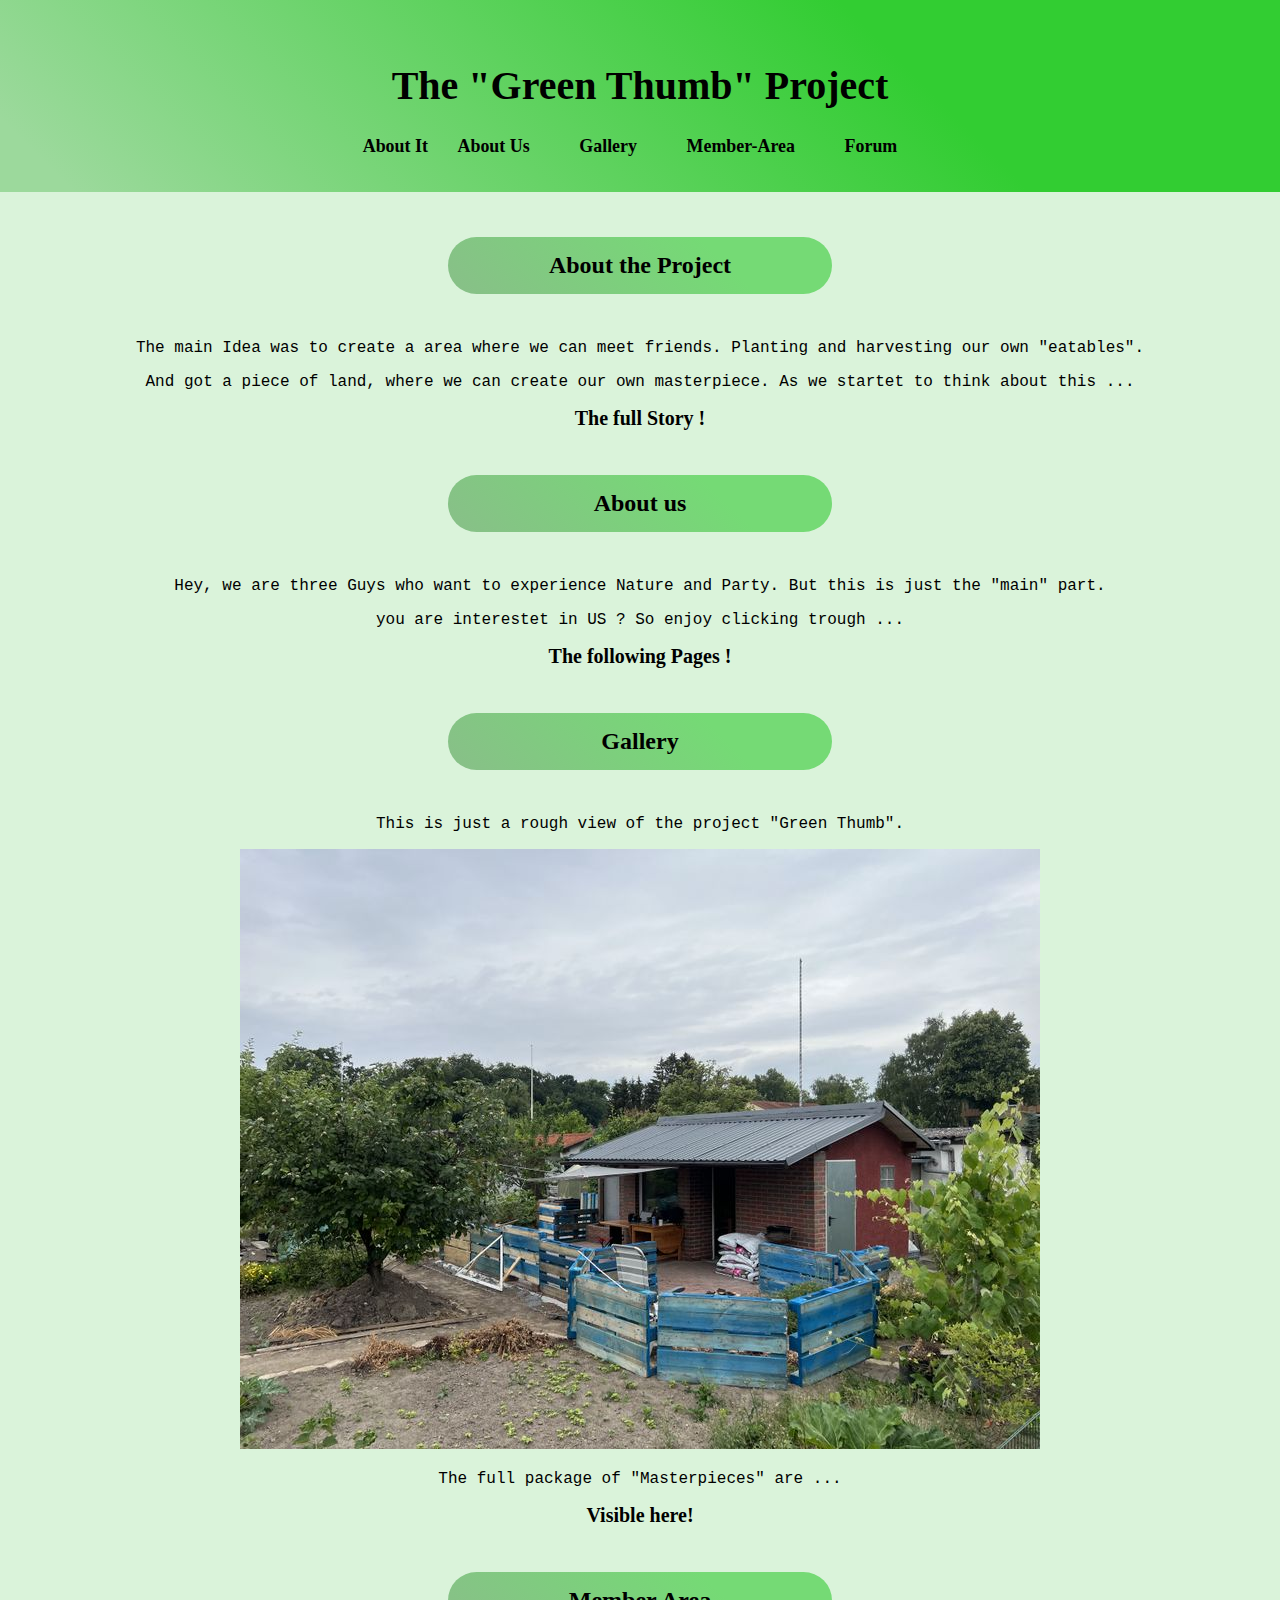
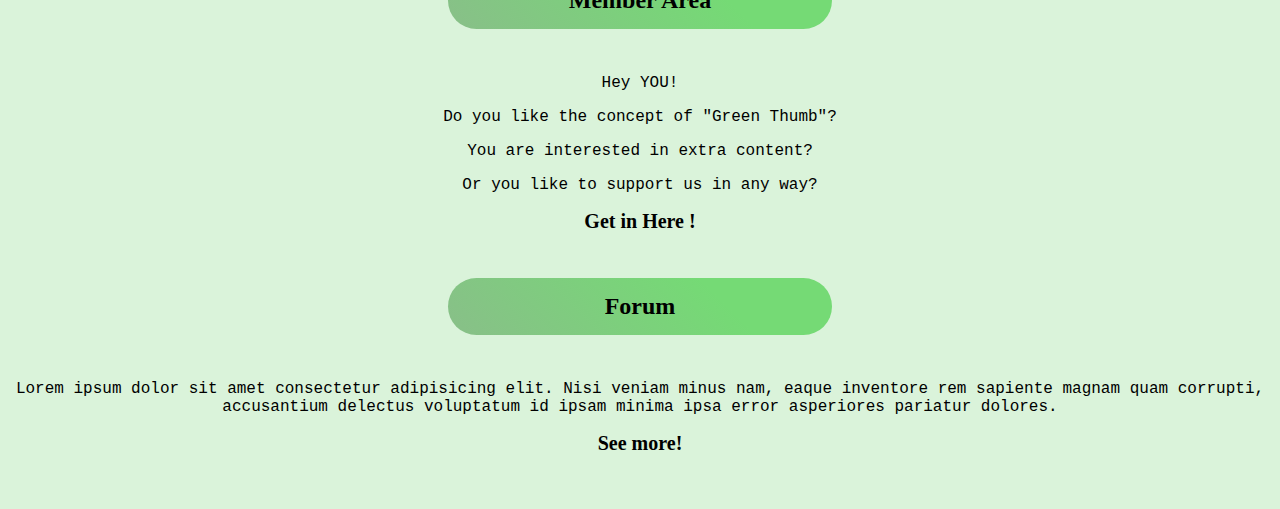
<file: index.html>
<!DOCTYPE html>
<html lang="en">

<head>
    <meta charset="UTF-8">
    <meta http-equiv="X-UA-Compatible" content="IE=edge">
    <meta name="viewport" content="width=device-width, initial-scale=1.0">
    <meta name="description" content="Garden Project">
    <meta name="author" content="lars Schuermann">
    <link rel="stylesheet" href="style.css">
    <title>Garden Project</title>
</head>

<body>
    <header class="header-main">
        <h1>The "Green Thumb" Project</h1>
        <nav class="nav">
            <a href="#about-project">About It</a>
            <a href="#about-us">About Us</a>
            <a href="#gallery">Gallery</a>
            <a href="#member-area">Member-Area</a>
            <a href="#forum">Forum</a>
        </nav>
    </header>
    <main class="main-main">
        <article id="about-project">
            <h2>About the Project</h2>
            <p>The main Idea was to create a area where we can meet friends. Planting and harvesting our own "eatables".
            </p>
            <p>And got a piece of land, where we can create our own masterpiece. As we startet to think about this ...
            </p>
            <a class="nav-redirect" href="about-project.html">The full Story !</a>
        </article>
        <article id="about-us">
            <h2>About us</h2>
            <p>Hey, we are three Guys who want to experience Nature and Party. But this is just the "main" part.</p>
            <p>you are interestet in US ? So enjoy clicking trough ...</p>
            <a class="nav-redirect" href="about-us.html">The following Pages !</a>
        </article>
        <article id="gallery">
            <h2>Gallery</h2>
            <p>This is just a rough view of the project "Green Thumb".</p>
            <img src="landing-page-gallery.jpg" alt="rough Overview from our Garden">
            <p>The full package of "Masterpieces" are ...</p>
            <a class="nav-redirect" href="gallery.html">Visible here!</a>
        </article>
        <article id="member-area">
            <h2>Member Area</h2>
            <p>Hey YOU!</p>
            <p>Do you like the concept of "Green Thumb"?</p>
            <p>You are interested in extra content?</p>
            <p>Or you like to support us in any way?</p>
            <a class="nav-redirect" href="member-area.html">Get in Here !</a>
        </article>
        <article id="forum">
            <h2>Forum</h2>
            <p>Lorem ipsum dolor sit amet consectetur adipisicing elit. Nisi veniam minus nam, eaque inventore rem
                sapiente magnam quam corrupti, accusantium delectus voluptatum id ipsam minima ipsa error asperiores
                pariatur dolores.</p>
            <a class="nav-redirect" href="forum.html">See more!</a>
        </article>
        <br>
        <br>
        <br>








    </main>
</body>

</html>
</file>
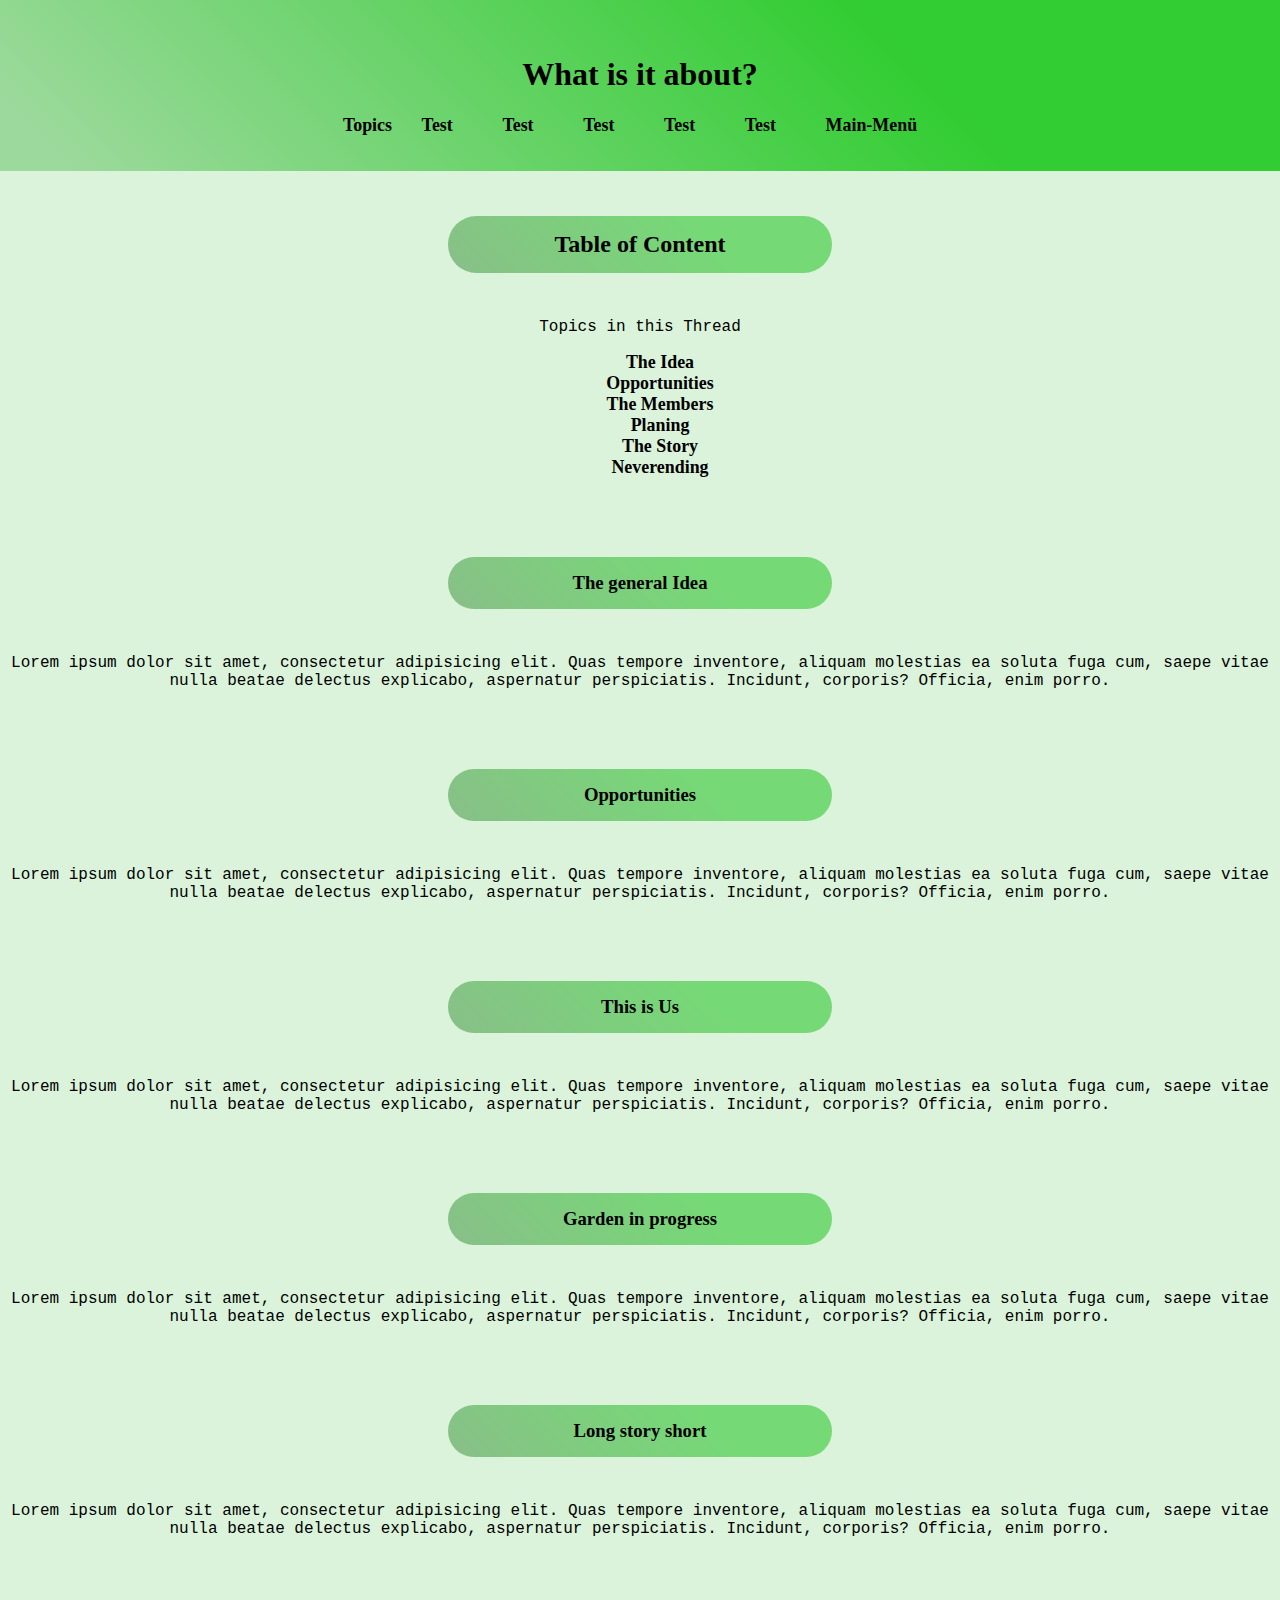
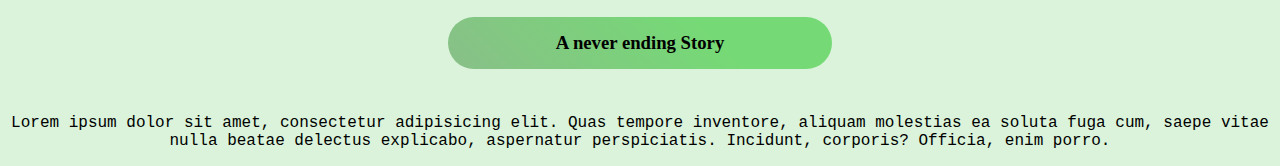
<file: about-project.html>
<!DOCTYPE html>
<html lang="en">

<head>
    <meta charset="UTF-8">
    <meta http-equiv="X-UA-Compatible" content="IE=edge">
    <meta name="viewport" content="width=device-width, initial-scale=1.0">
    <meta name="description" content="What is our Garden Project">
    <meta name="author" content="lars Schuermann">
    <link rel="stylesheet" href="style-about-project.css">
    <title>About the Project</title>
</head>

<body>
    <header class="header-main">
        <h1>What is it about?</h1>
        <nav class="nav">
            <a href="#content-info">Topics</a>
            <a href="">Test</a>
            <a href="">Test</a>
            <a href="">Test</a>
            <a href="">Test</a>
            <a href="">Test</a>
            <a href="index.html">Main-Menü</a>
        </nav>
    </header>
    <main class="main-main">
        <article id="content-info">
            <header>
                <h2>Table of Content</h2>
                <p>Topics in this Thread</p>
            </header>
            <section>
                <ol>
                    <li class="cInfo-list"><a href="#theIdea">The Idea</a></li>
                    <li class="cInfo-list"><a href="#opportunities">Opportunities</a></li>
                    <li class="cInfo-list"><a href="#theMembers">The Members</a></li>
                    <li class="cInfo-list"><a href="#planing">Planing</a></li>
                    <li class="cInfo-list"><a href="#theStory">The Story</a></li>
                    <li class="cInfo-list"><a href="#neverending">Neverending</a></li>
                </ol>
            </section>
        </article>
        <br>
        <article class="theIdea">
            <header>
                <h3>The general Idea</h3>
            </header>
            <section>
                <p>Lorem ipsum dolor sit amet, consectetur adipisicing elit. Quas tempore inventore, aliquam molestias
                    ea soluta fuga cum, saepe vitae nulla beatae delectus explicabo, aspernatur perspiciatis. Incidunt,
                    corporis? Officia, enim porro.</p>
            </section>
        </article>
        <br>
        <article class="opportunities">
            <header>
                <h3>Opportunities</h3>
            </header>
            <section>
                <p>Lorem ipsum dolor sit amet, consectetur adipisicing elit. Quas tempore inventore, aliquam molestias
                    ea soluta fuga cum, saepe vitae nulla beatae delectus explicabo, aspernatur perspiciatis. Incidunt,
                    corporis? Officia, enim porro.</p>
            </section>
        </article>
        <br>
        <article class="theMembers">
            <header>
                <h3>This is Us</h3>
            </header>
            <section>
                <p>Lorem ipsum dolor sit amet, consectetur adipisicing elit. Quas tempore inventore, aliquam molestias
                    ea soluta fuga cum, saepe vitae nulla beatae delectus explicabo, aspernatur perspiciatis. Incidunt,
                    corporis? Officia, enim porro.</p>
            </section>
        </article>
        <br>
        <article class="planing">
            <header>
                <h3>Garden in progress</h3>
            </header>
            <section>
                <p>Lorem ipsum dolor sit amet, consectetur adipisicing elit. Quas tempore inventore, aliquam molestias
                    ea soluta fuga cum, saepe vitae nulla beatae delectus explicabo, aspernatur perspiciatis. Incidunt,
                    corporis? Officia, enim porro.</p>
            </section>
        </article>
        <br>
        <article class="theStory">
            <header>
                <h3>Long story short</h3>
            </header>
            <section>
                <p>Lorem ipsum dolor sit amet, consectetur adipisicing elit. Quas tempore inventore, aliquam molestias
                    ea soluta fuga cum, saepe vitae nulla beatae delectus explicabo, aspernatur perspiciatis. Incidunt,
                    corporis? Officia, enim porro.</p>
            </section>
        </article>
        <br>
        <article class="neverending">
            <header>
                <h3>A never ending Story</h3>
            </header>
            <section>
                <p>Lorem ipsum dolor sit amet, consectetur adipisicing elit. Quas tempore inventore, aliquam molestias
                    ea soluta fuga cum, saepe vitae nulla beatae delectus explicabo, aspernatur perspiciatis. Incidunt,
                    corporis? Officia, enim porro.</p>
            </section>
        </article>
    </main>
</body>

</html>
</file>
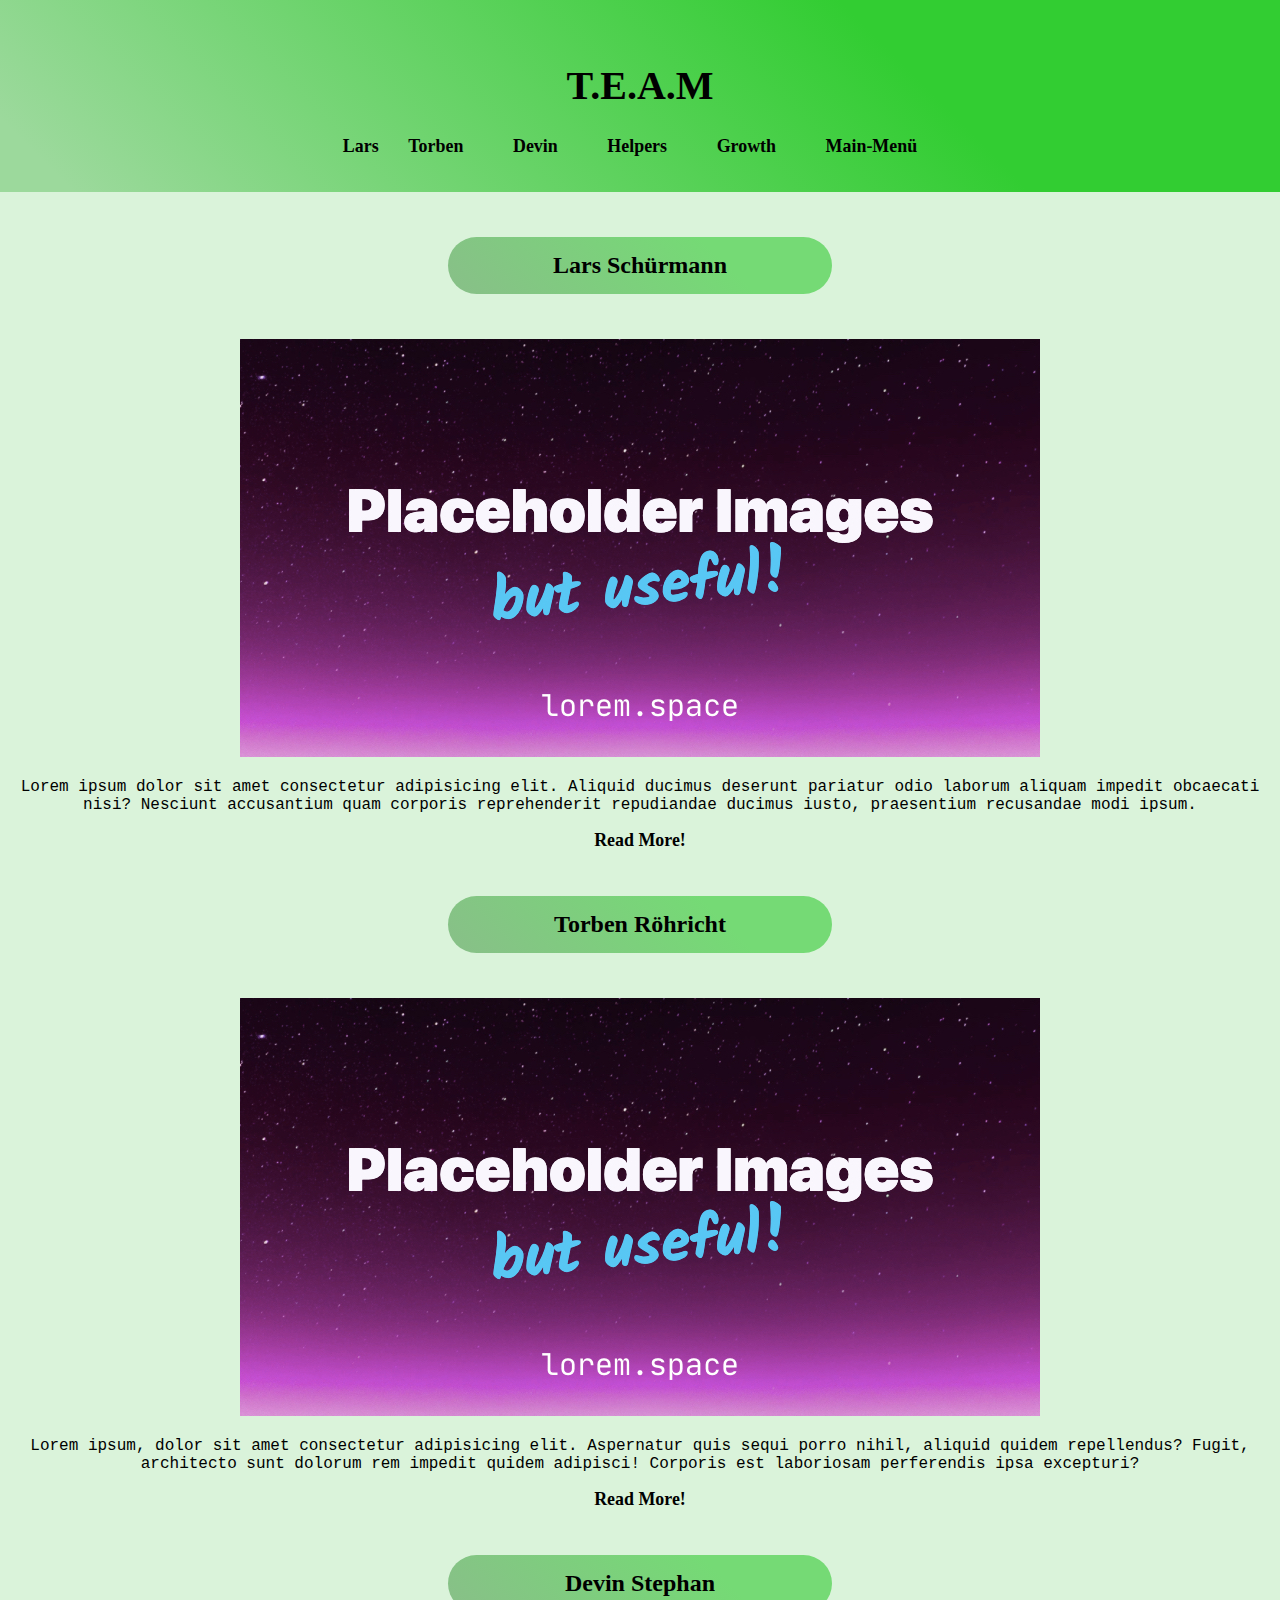
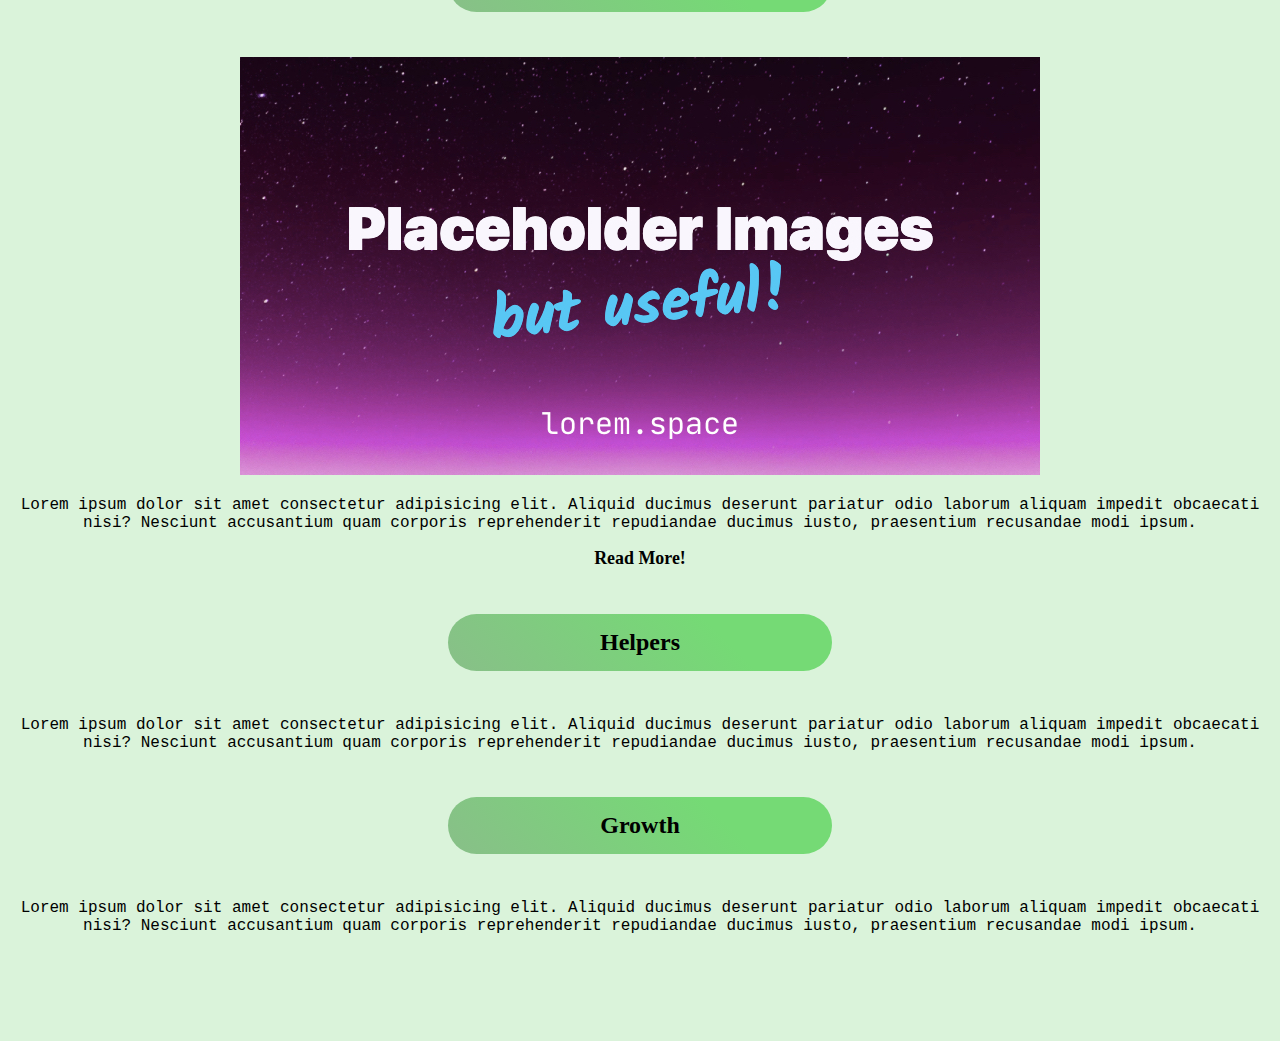
<file: about-us.html>
<!DOCTYPE html>
<html lang="en">

<head>
    <meta charset="UTF-8">
    <meta http-equiv="X-UA-Compatible" content="IE=edge">
    <meta name="viewport" content="width=device-width, initial-scale=1.0">
    <meta name="description" content="This is Us,the Team behind Green Thumb">
    <meta name="author" content="lars Schuermann">
    <link rel="stylesheet" href="style-about-us.css">
    <title>The Team</title>
</head>

<body>
    <header class="header-main">
        <h1>T.E.A.M</h1>
        <nav class="nav">
            <a href="#topic1">Lars</a>
            <a href="#topic2">Torben</a>
            <a href="#topic3">Devin</a>
            <a href="#topic4">Helpers</a>
            <a href="#topic5">Growth</a>
            <a href="index.html">Main-Menü</a>
        </nav>
    </header>
    <main class="main-main">
        <article id="topic1">
            <h2>Lars Schürmann</h2>
            <img src="placeholder.jpg" alt="just a placerholder">
            <p>Lorem ipsum dolor sit amet consectetur adipisicing elit. Aliquid ducimus deserunt pariatur odio laborum
                aliquam impedit obcaecati nisi? Nesciunt accusantium quam corporis reprehenderit repudiandae ducimus
                iusto, praesentium recusandae modi ipsum.</p>
            <a class="nav-redirect" href="larss.html">Read More!</a>
        </article>
        <article id="topic2">
            <h2>Torben Röhricht</h2>
            <img src="placeholder.jpg" alt="just a placerholder">
            <p>Lorem ipsum, dolor sit amet consectetur adipisicing elit. Aspernatur quis sequi porro nihil, aliquid
                quidem repellendus? Fugit, architecto sunt dolorum rem impedit quidem adipisci! Corporis est laboriosam
                perferendis ipsa excepturi?</p>
            <a class="nav-redirect" href="torbenr.html">Read More!</a>
        </article>
        <article id="topic3">
            <h2>Devin Stephan</h2>
            <img src="placeholder.jpg" alt="just a placerholder">
            <p>Lorem ipsum dolor sit amet consectetur adipisicing elit. Aliquid ducimus deserunt pariatur odio laborum
                aliquam impedit obcaecati nisi? Nesciunt accusantium quam corporis reprehenderit repudiandae ducimus
                iusto, praesentium recusandae modi ipsum.</p>
            <a class="nav-redirect" href="devins.html">Read More!</a>
        </article>
        <article id="topic4">
            <h2>Helpers</h2>
            <p>Lorem ipsum dolor sit amet consectetur adipisicing elit. Aliquid ducimus deserunt pariatur odio laborum
                aliquam impedit obcaecati nisi? Nesciunt accusantium quam corporis reprehenderit repudiandae ducimus
                iusto, praesentium recusandae modi ipsum.</p>
        </article>
        <article id="topic5">
            <h2>Growth</h2>
            <p>Lorem ipsum dolor sit amet consectetur adipisicing elit. Aliquid ducimus deserunt pariatur odio laborum
                aliquam impedit obcaecati nisi? Nesciunt accusantium quam corporis reprehenderit repudiandae ducimus
                iusto, praesentium recusandae modi ipsum.</p>
        </article>
        <br>
        <br>
        <br>
        <br>
        <br>

    </main>

</body>

</html>
</file>
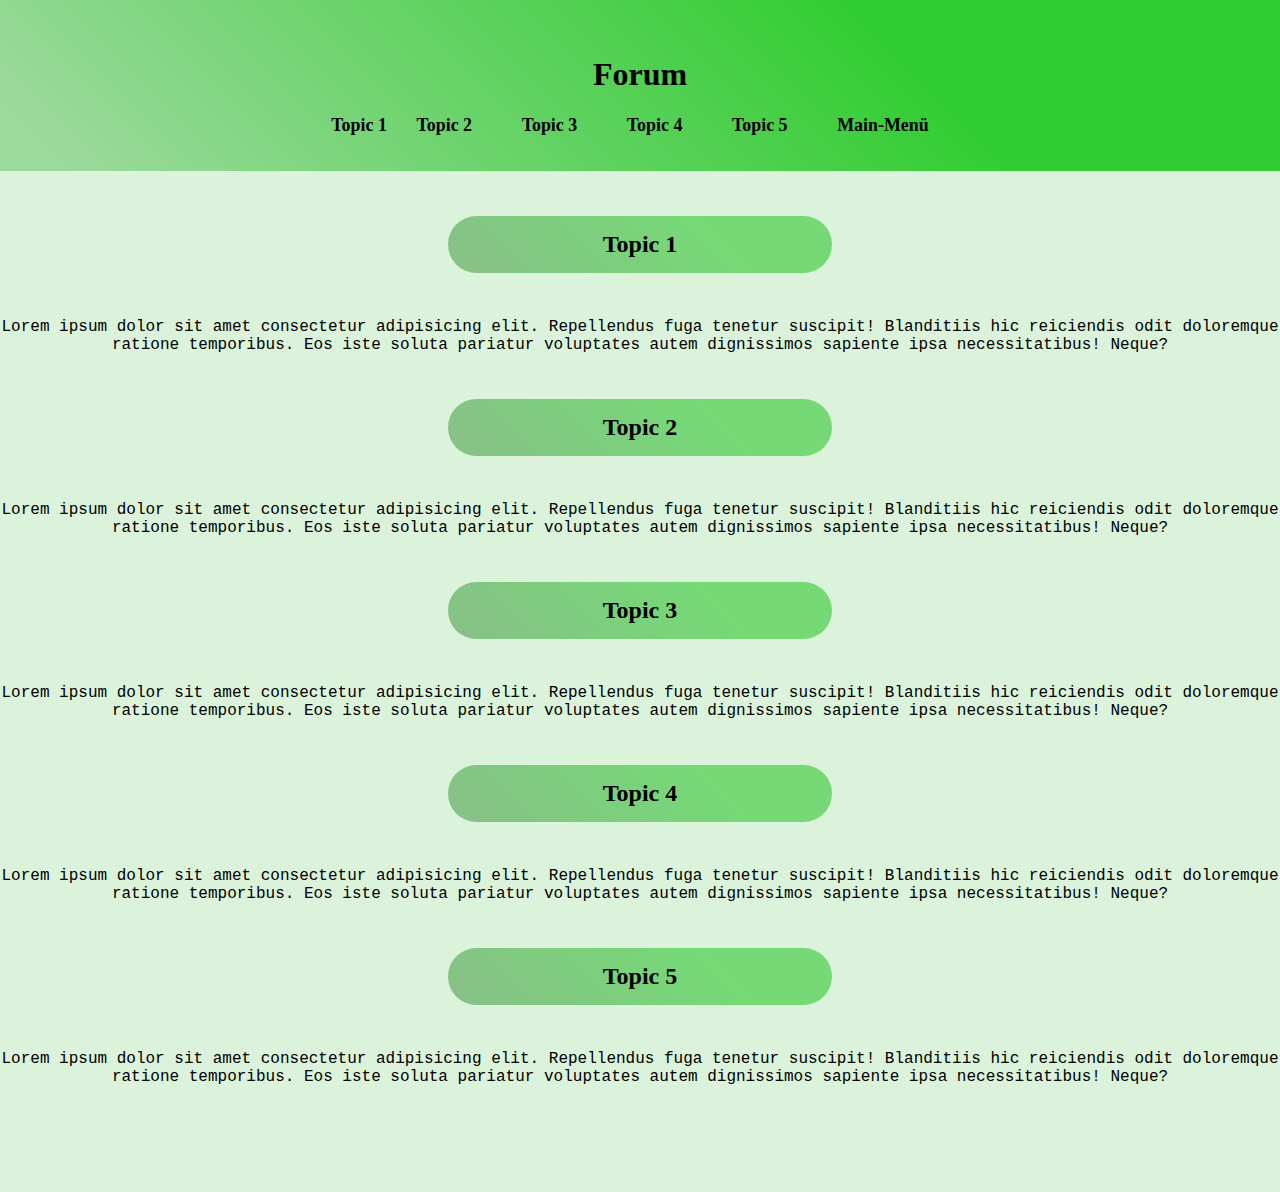
<file: forum.html>
<!DOCTYPE html>
<html lang="en">

<head>
    <meta charset="UTF-8">
    <meta http-equiv="X-UA-Compatible" content="IE=edge">
    <meta name="viewport" content="width=device-width, initial-scale=1.0">
    <meta name="description" content="Forum">
    <meta name="author" content="lars Schuermann">
    <link rel="stylesheet" href="style-forum.css">
    <title>Forum</title>
</head>

<body>
    <header class="header-main">
        <h1>Forum</h1>
        <nav class="nav">
            <a href="#topic1">Topic 1</a>
            <a href="#topic2">Topic 2</a>
            <a href="#topic3">Topic 3</a>
            <a href="#topic4">Topic 4</a>
            <a href="#topic5">Topic 5</a>
            <a href="index.html">Main-Menü</a>
        </nav>
    </header>
    <main class="main-main">
        <article id="topic1">
            <h2>Topic 1</h2>
            <p>Lorem ipsum dolor sit amet consectetur adipisicing elit. Repellendus fuga tenetur suscipit! Blanditiis
                hic reiciendis odit doloremque ratione temporibus. Eos iste soluta pariatur voluptates autem dignissimos
                sapiente ipsa necessitatibus! Neque?</p>
            <a href=""></a>
        </article>
        <article id="topic2">
            <h2>Topic 2</h2>
            <p>Lorem ipsum dolor sit amet consectetur adipisicing elit. Repellendus fuga tenetur suscipit! Blanditiis
                hic reiciendis odit doloremque ratione temporibus. Eos iste soluta pariatur voluptates autem dignissimos
                sapiente ipsa necessitatibus! Neque?</p>
            <a href=""></a>
        </article>
        <article id="topic3">
            <h2>Topic 3</h2>
            <p>Lorem ipsum dolor sit amet consectetur adipisicing elit. Repellendus fuga tenetur suscipit! Blanditiis
                hic reiciendis odit doloremque ratione temporibus. Eos iste soluta pariatur voluptates autem dignissimos
                sapiente ipsa necessitatibus! Neque?</p>
            <a href=""></a>
        </article>
        <article id="topic4">
            <h2>Topic 4</h2>
            <p>Lorem ipsum dolor sit amet consectetur adipisicing elit. Repellendus fuga tenetur suscipit! Blanditiis
                hic reiciendis odit doloremque ratione temporibus. Eos iste soluta pariatur voluptates autem dignissimos
                sapiente ipsa necessitatibus! Neque?</p>
            <a href=""></a>
        </article>
        <article id="topic5">
            <h2>Topic 5</h2>
            <p>Lorem ipsum dolor sit amet consectetur adipisicing elit. Repellendus fuga tenetur suscipit! Blanditiis
                hic reiciendis odit doloremque ratione temporibus. Eos iste soluta pariatur voluptates autem dignissimos
                sapiente ipsa necessitatibus! Neque?</p>
            <a href=""></a>
        </article>
    </main>
    <br>
    <br>
    <br>
    <br>
    <br>
</body>

</html>
</file>
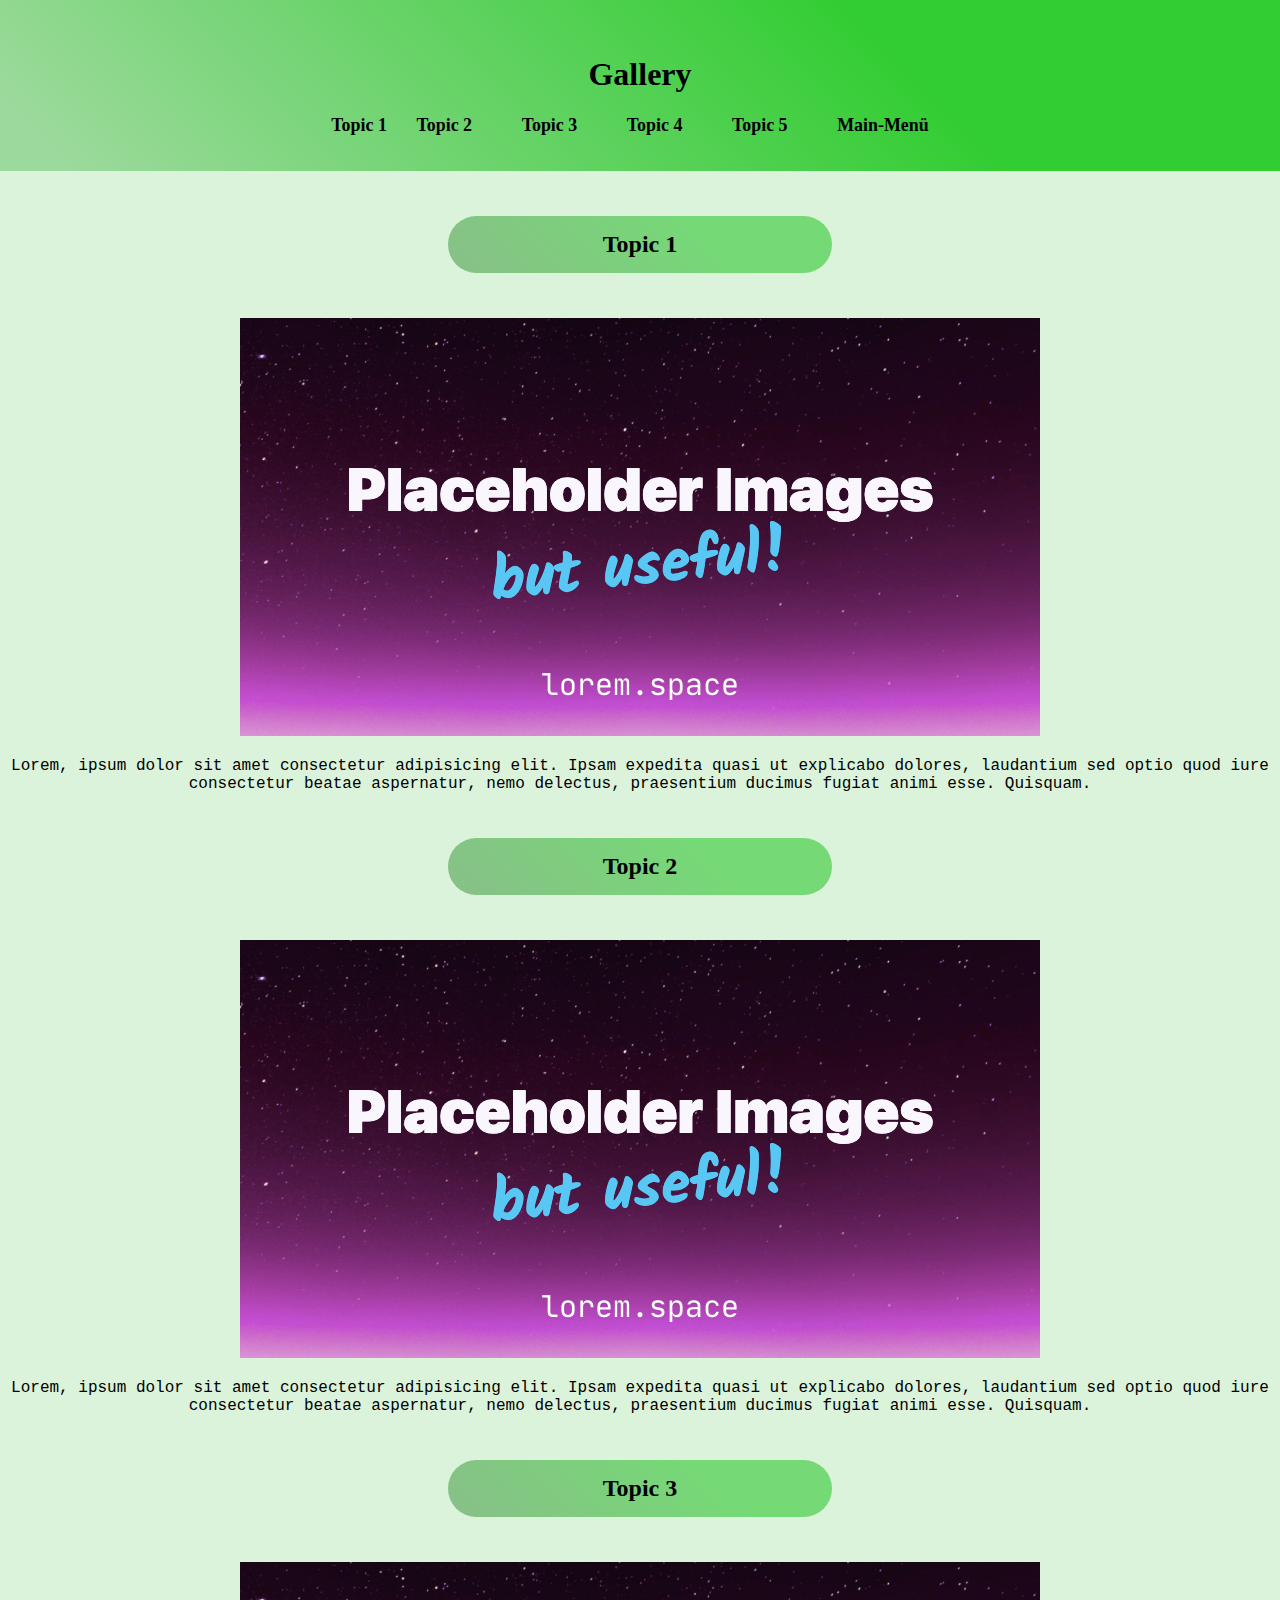
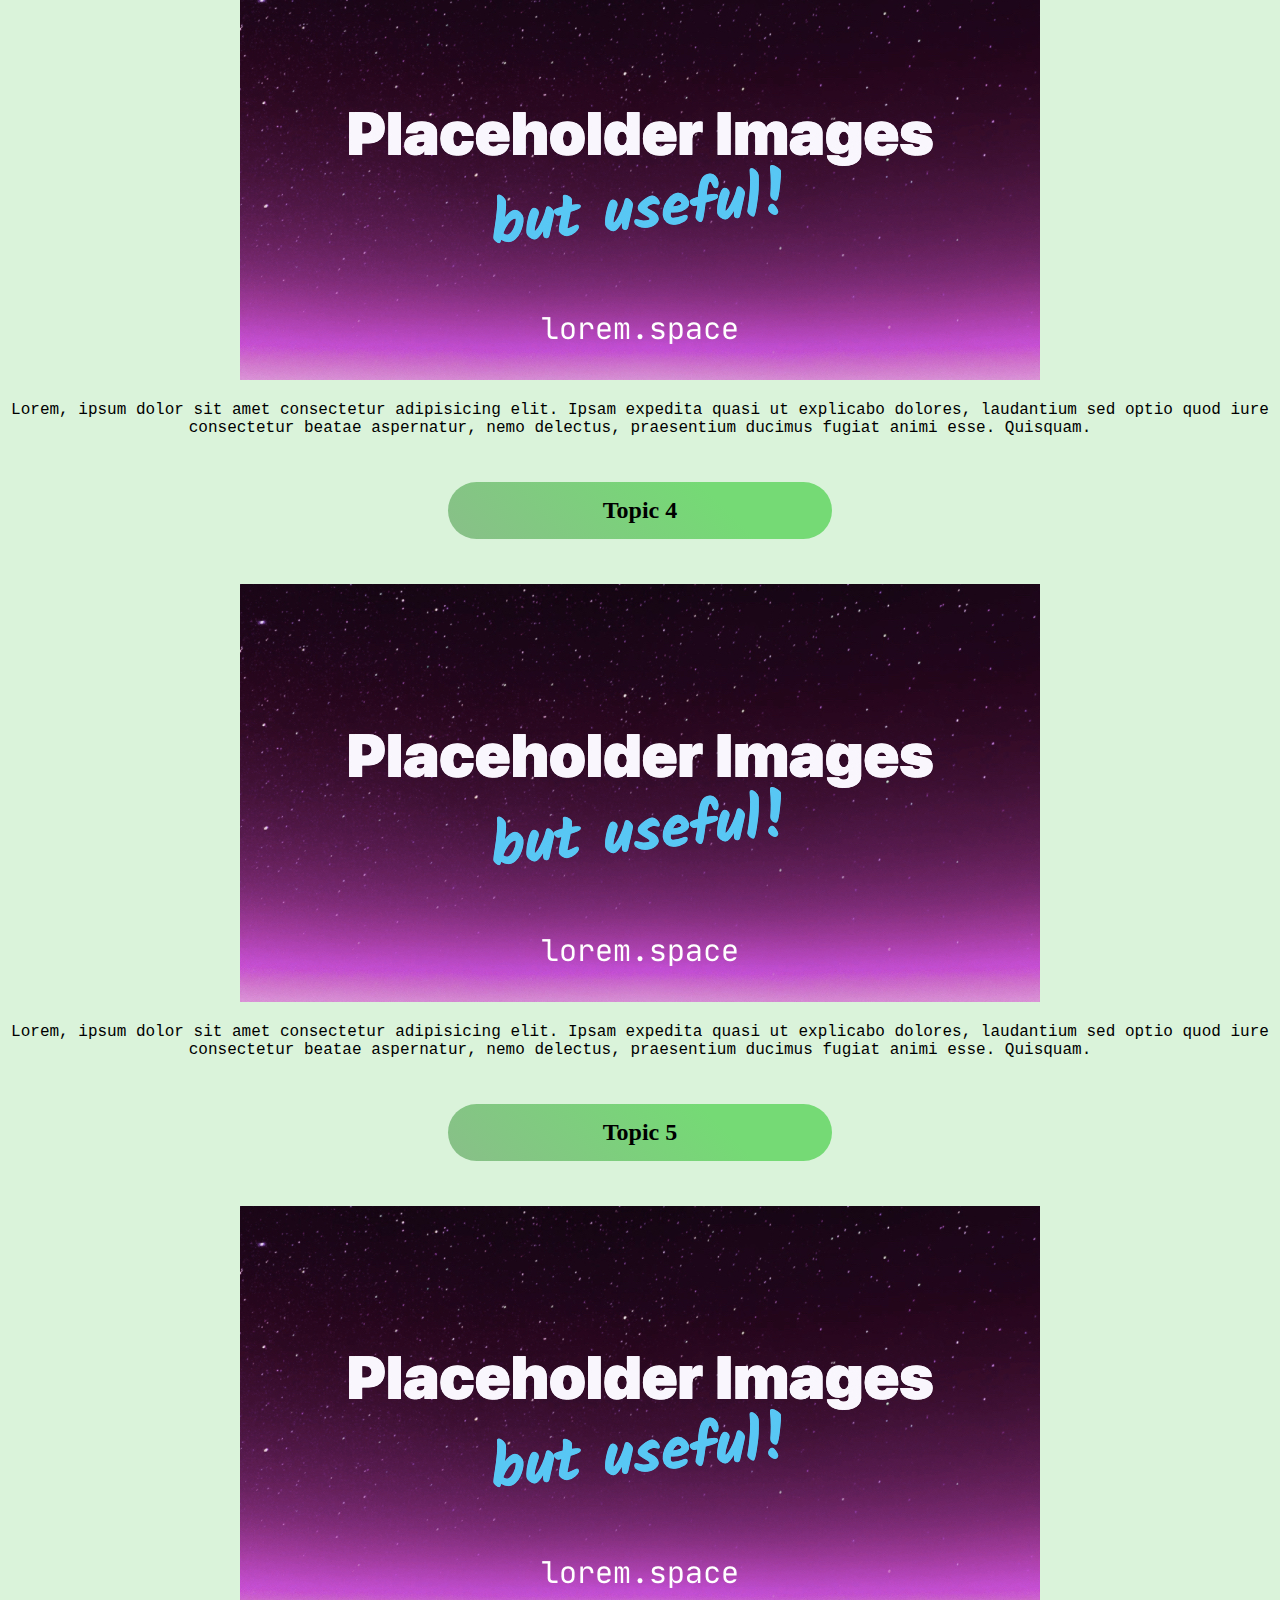
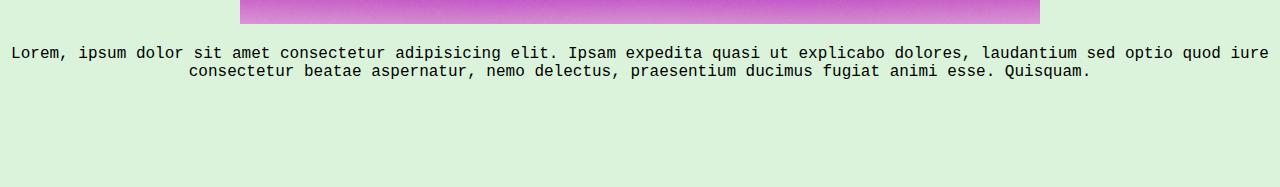
<file: gallery.html>
<!DOCTYPE html>
<html lang="en">

<head>
    <meta charset="UTF-8">
    <meta http-equiv="X-UA-Compatible" content="IE=edge">
    <meta name="viewport" content="width=device-width, initial-scale=1.0">
    <meta name="description" content="Gallery of Pictures">
    <meta name="author" content="lars Schuermann">
    <link rel="stylesheet" href="style-gallery.css">
    <title>Document</title>
</head>

<body>
    <header class="header-main">
        <h1>Gallery</h1>
        <nav class="nav">
            <a href="#topic1">Topic 1</a>
            <a href="#topic2">Topic 2</a>
            <a href="#topic3">Topic 3</a>
            <a href="#topic4">Topic 4</a>
            <a href="#topic5">Topic 5</a>
            <a href="index.html">Main-Menü</a>
        </nav>
    </header>
    <main class="main-main">
        <article id="topic1">
            <h2>Topic 1</h2>
            <img src="placeholder.jpg" alt="just a placeholder">
            <p>Lorem, ipsum dolor sit amet consectetur adipisicing elit. Ipsam expedita quasi ut explicabo dolores,
                laudantium sed optio quod iure consectetur beatae aspernatur, nemo delectus, praesentium ducimus fugiat
                animi esse. Quisquam.</p>
        </article>
        <article id="topic2">
            <h2>Topic 2</h2>
            <img src="placeholder.jpg" alt="just a placeholder">
            <p>Lorem, ipsum dolor sit amet consectetur adipisicing elit. Ipsam expedita quasi ut explicabo dolores,
                laudantium sed optio quod iure consectetur beatae aspernatur, nemo delectus, praesentium ducimus fugiat
                animi esse. Quisquam.</p>
        </article>
        <article id="topic3">
            <h2>Topic 3</h2>
            <img src="placeholder.jpg" alt="just a placeholder">
            <p>Lorem, ipsum dolor sit amet consectetur adipisicing elit. Ipsam expedita quasi ut explicabo dolores,
                laudantium sed optio quod iure consectetur beatae aspernatur, nemo delectus, praesentium ducimus fugiat
                animi esse. Quisquam.</p>
        </article>
        <article id="topic4">
            <h2>Topic 4</h2>
            <img src="placeholder.jpg" alt="just a placeholder">
            <p>Lorem, ipsum dolor sit amet consectetur adipisicing elit. Ipsam expedita quasi ut explicabo dolores,
                laudantium sed optio quod iure consectetur beatae aspernatur, nemo delectus, praesentium ducimus fugiat
                animi esse. Quisquam.</p>
        </article>
        <article id="topic5">
            <h2>Topic 5</h2>
            <img src="placeholder.jpg" alt="just a placeholder">
            <p>Lorem, ipsum dolor sit amet consectetur adipisicing elit. Ipsam expedita quasi ut explicabo dolores,
                laudantium sed optio quod iure consectetur beatae aspernatur, nemo delectus, praesentium ducimus fugiat
                animi esse. Quisquam.</p>
        </article>
    </main>
    <br>
    <br>
    <br>
    <br>
    <br>
</body>

</html>
</file>
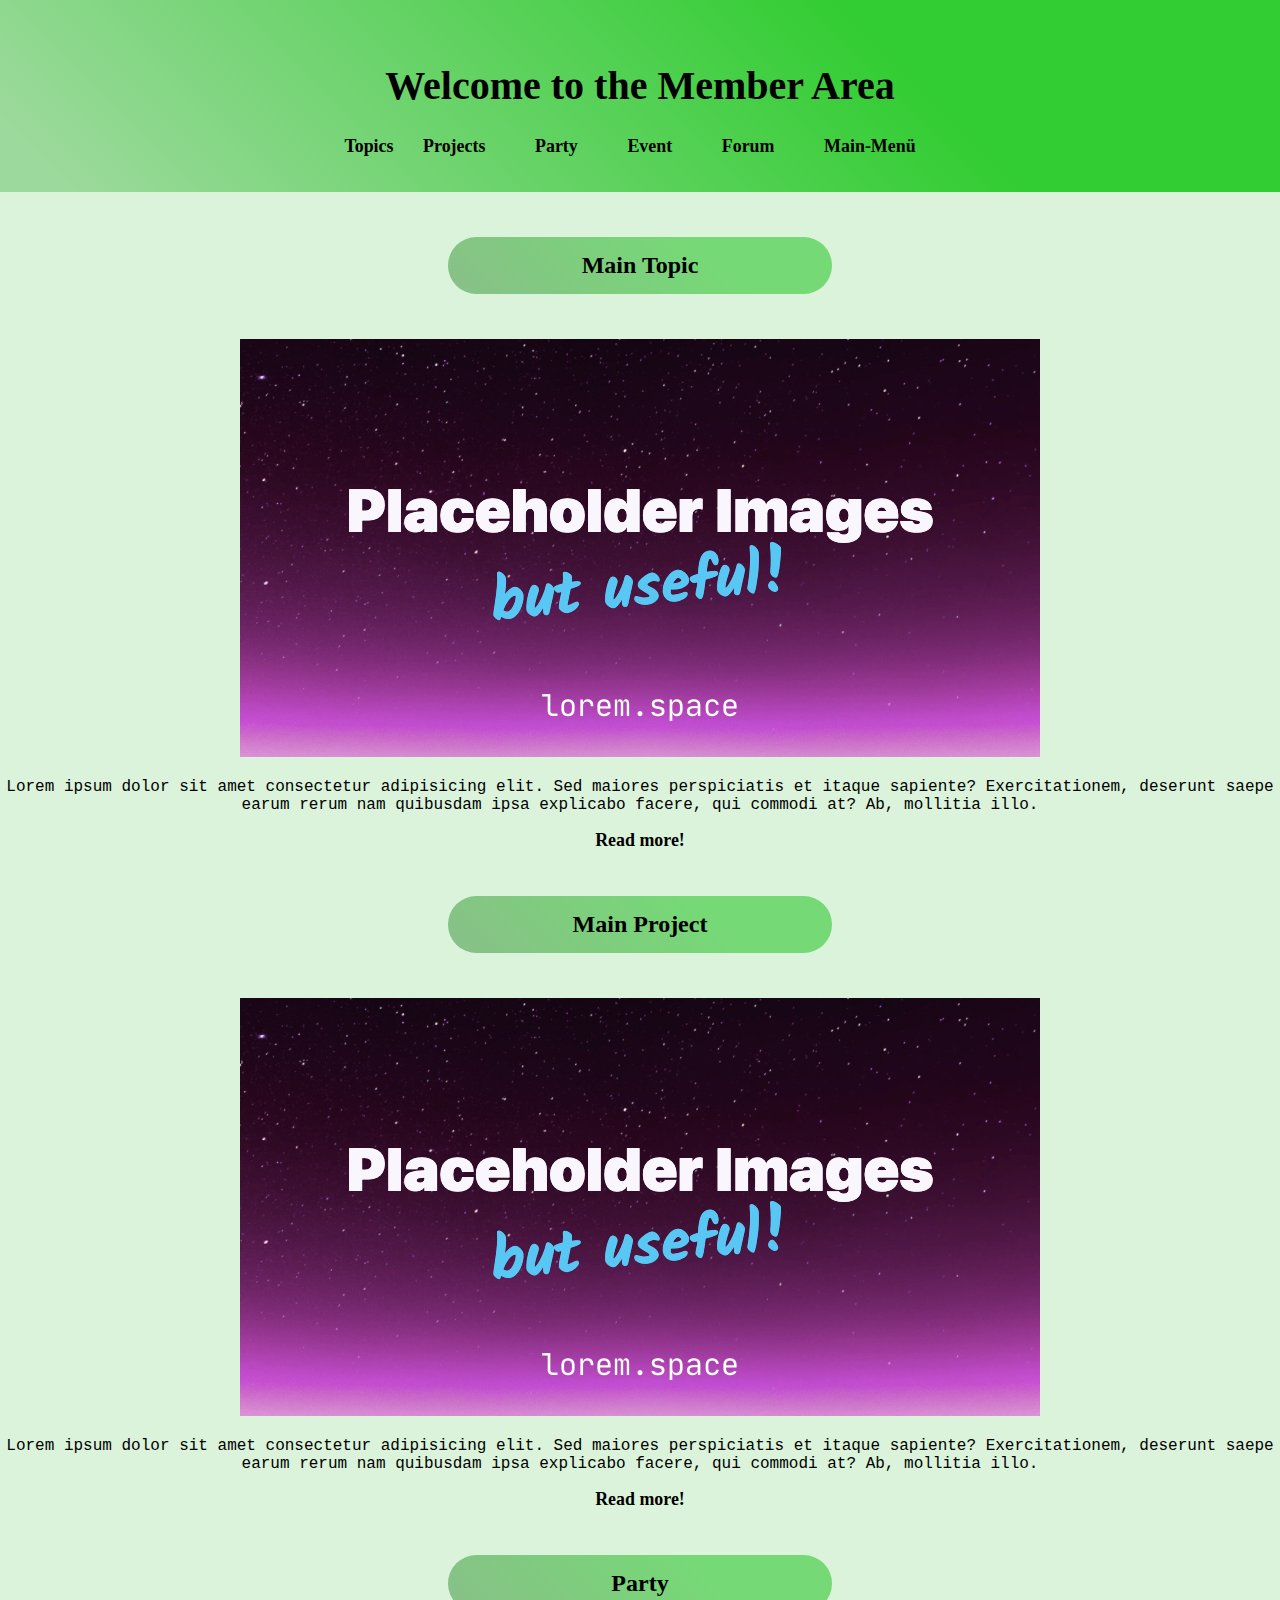
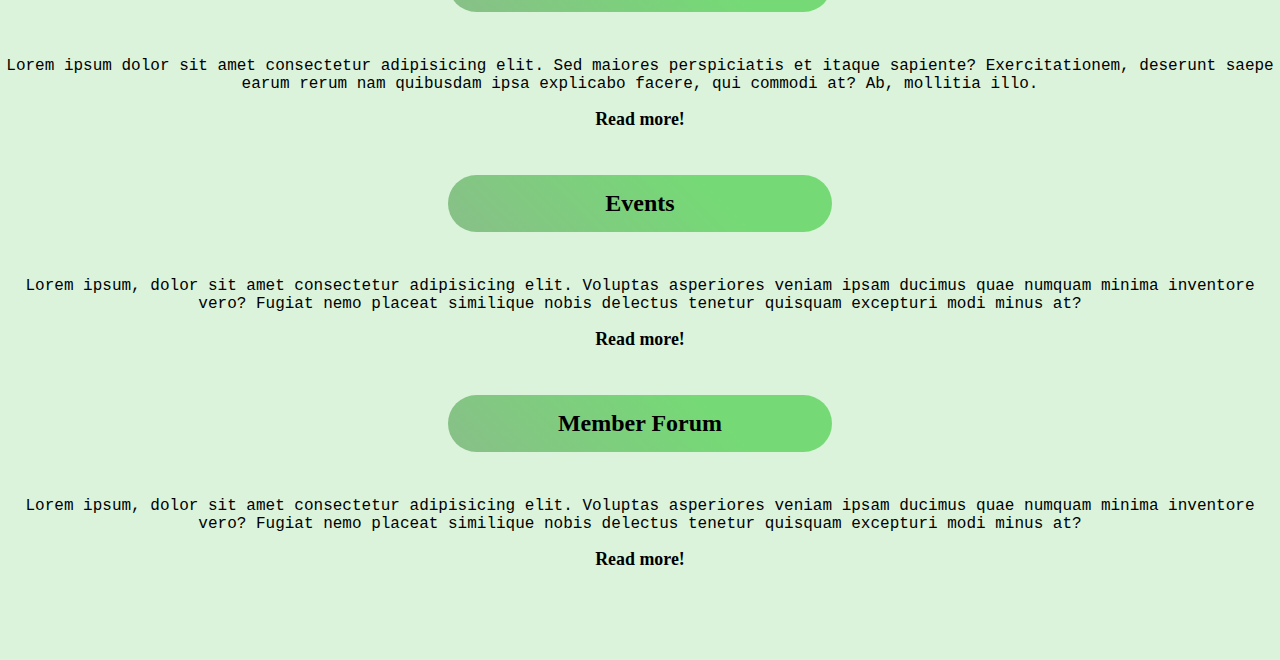
<file: member-area-content.html>
<!DOCTYPE html>
<html lang="en">

<head>
    <meta charset="UTF-8">
    <meta http-equiv="X-UA-Compatible" content="IE=edge">
    <meta name="viewport" content="width=device-width, initial-scale=1.0">
    <meta name="description" content="Member Area">
    <meta name="author" content="lars Schuermann">
    <link rel="stylesheet" href="style-member-area-content.css">
    <title>Member Area</title>
</head>

<body>
    <header class="header-main">
        <h1>Welcome to the Member Area</h1>
        <nav class="nav">
            <a href="#main-topic">Topics</a>
            <a href="#main-project">Projects</a>
            <a href="#party-main">Party</a>
            <a href="#event-main">Event</a>
            <a href="#forum-member">Forum</a>
            <a href="index.html">Main-Menü</a>
        </nav>
    </header>
    <main class="main-main">
        <article id="main-topic">
            <h2>Main Topic</h2>
            <img src="placeholder.jpg" alt="just a placeholder">
            <p>Lorem ipsum dolor sit amet consectetur adipisicing elit. Sed maiores perspiciatis et itaque sapiente?
                Exercitationem, deserunt saepe earum rerum nam quibusdam ipsa explicabo facere, qui commodi at? Ab,
                mollitia illo.</p>
            <a class="nav-redirect" href="">Read more!</a>
        </article>
        <article id="main-project">
            <h2>Main Project</h2>
            <img src="placeholder.jpg" alt="just a placeholder">
            <p>Lorem ipsum dolor sit amet consectetur adipisicing elit. Sed maiores perspiciatis et itaque sapiente?
                Exercitationem, deserunt saepe earum rerum nam quibusdam ipsa explicabo facere, qui commodi at? Ab,
                mollitia illo.</p>
            <a class="nav-redirect" href="">Read more!</a>
        </article>
        <article id="party-main">
            <h2>Party</h2>
            <p>Lorem ipsum dolor sit amet consectetur adipisicing elit. Sed maiores perspiciatis et itaque sapiente?
                Exercitationem, deserunt saepe earum rerum nam quibusdam ipsa explicabo facere, qui commodi at? Ab,
                mollitia illo.</p>
            <a class="nav-redirect" href="">Read more!</a>
        </article>
        <article id="event-main">
            <h2>Events</h2>
            <p>Lorem ipsum, dolor sit amet consectetur adipisicing elit. Voluptas asperiores veniam ipsam ducimus quae
                numquam minima inventore vero? Fugiat nemo placeat similique nobis delectus tenetur quisquam excepturi
                modi minus at?</p>
            <a class="nav-redirect" href="">Read more!</a>
        </article>
        <article id="forum-member">
            <h2>Member Forum</h2>
            <p>Lorem ipsum, dolor sit amet consectetur adipisicing elit. Voluptas asperiores veniam ipsam ducimus quae
                numquam minima inventore vero? Fugiat nemo placeat similique nobis delectus tenetur quisquam excepturi
                modi minus at?</p>
            <a class="nav-redirect" href="">Read more!</a>
        </article>

    </main>
    <br>
    <br>
    <br>
    <br>
    <br>
</body>

</html>
</file>
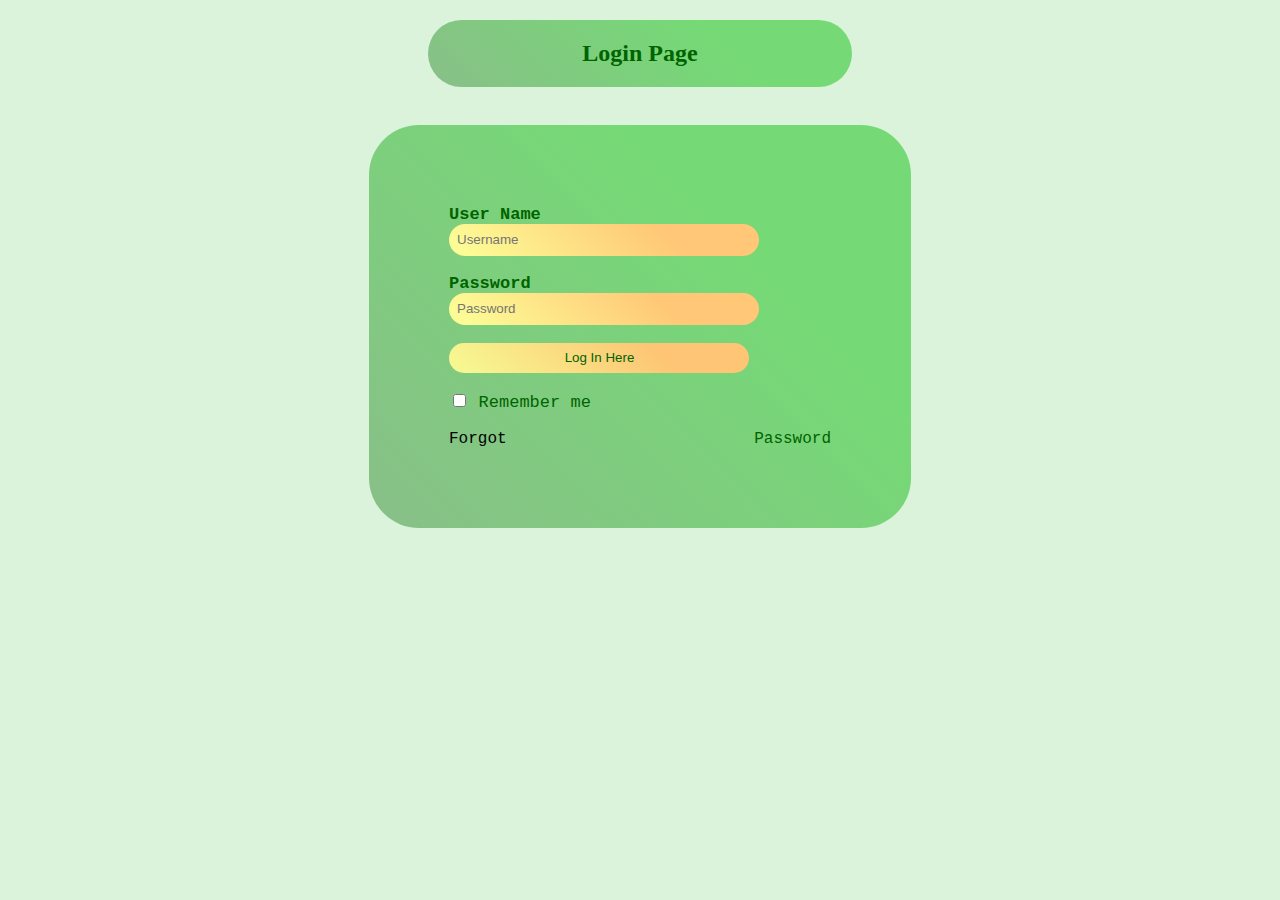
<file: member-area.html>
<!DOCTYPE html>
<html lang="en">

<head>
    <meta charset="UTF-8">
    <meta http-equiv="X-UA-Compatible" content="IE=edge">
    <meta name="viewport" content="width=device-width, initial-scale=1.0">
    <meta name="description" content="login page for member area">
    <meta name="author" content="Lars Schuermann">
    <link rel="stylesheet" href="style-member-area-login.css">
    <title>Member Area Login</title>
</head>

<body>

    <h2>Login Page</h2><br>
    <div class="login">
        <form id="login" method="get" action="login.php">
            <label><b>User Name
                </b>
            </label>
            <input type="text" name="Uname" id="Uname" placeholder="Username">
            <br><br>
            <label><b>Password
                </b>
            </label>
            <input type="Password" name="Pass" id="Pass" placeholder="Password">
            <br><br>
            <input type="button" name="log" id="log" value="Log In Here">
            <br><br>
            <input type="checkbox" id="check">
            <span>Remember me</span>
            <br><br>
            Forgot <a href="#">Password</a>
        </form>

</body>

</html>
</file>
<file: style.css>
*,
*::after,
*::before {
  font-family: "Courier New", Courier, monospace;
  box-sizing: border-box;
  text-align: center;
}

h1,
h2,
h3,
h4,
h5,
h6 {
  font-family: "Times New Roman", Times, serif;
}

body {
  margin: 0px;
  background-color: rgb(218, 243, 218);
}

a + a {
  margin: 20px;
}

a {
  color: black;
  text-decoration: none;
  font-size: 112%;
  font-weight: bolder;
  font-family: Cambria, Cochin, Georgia, Times, "Times New Roman", serif;
}

.nav-redirect {
  font-size: 125%;
}

h1 {
  font-size: 250%;
}

h2 {
  background-image: linear-gradient(
    45deg,
    rgb(135, 193, 135) 5%,
    rgb(117, 218, 117) 70%
  );
  border-radius: 50px;
  width: 30%;
  margin: 45px;
  margin-left: auto;
  margin-right: auto;
  padding-top: 15px;
  padding-bottom: 15px;
}

.header-main {
  position: sticky;
  top: -120px;
  padding: 35px;
  text-align: center;
  background-image: linear-gradient(
    45deg,
    rgb(156, 217, 156) 5%,
    limegreen 70%
  );
}

.main {
  padding: 35px;
}

a:hover {
  text-decoration: underline;
  color: orangered;
  font-weight: bolder;
}
</file>
<file: style-about-project.css>
*,
*::after,
*::before {
  font-family: "Courier New", Courier, monospace;
  box-sizing: border-box;
  text-align: center;
}

h1,
h2,
h3,
h4,
h5,
h6 {
  font-family: "Times New Roman", Times, serif;
}

body {
  margin: 0px;
  background-color: rgb(218, 243, 218);
}

h2,
h3 {
  background-image: linear-gradient(
    45deg,
    rgb(135, 193, 135) 5%,
    rgb(117, 218, 117) 70%
  );
  border-radius: 50px;
  width: 30%;
  margin: 45px;
  margin-left: auto;
  margin-right: auto;
  padding-top: 15px;
  padding-bottom: 15px;
}

a {
  color: black;
  text-decoration: none;
  font-size: 112%;
  font-weight: bolder;
  font-family: Cambria, Cochin, Georgia, Times, "Times New Roman", serif;
}

.header-main {
  position: sticky;
  top: -100px;
  padding: 35px;
  text-align: center;
  background-image: linear-gradient(
    45deg,
    rgb(156, 217, 156) 5%,
    limegreen 70%
  );
}

.cInfo-list {
  list-style: none;
}

.cInfo-list > a {
  color: black;
  text-decoration: none;
}

.cInfo-list > a:hover {
  text-decoration: underline;
  color: orangered;
  font-weight: bolder;
}

.nav > a {
  text-decoration: none;
  color: black;
}

.nav > a:hover {
  text-decoration: underline;
  color: orangered;
  font-weight: bolder;
}

.nav > a + a {
  margin: 20px;
}
</file>
<file: style-about-us.css>
*,
*::after,
*::before {
  font-family: "Courier New", Courier, monospace;
  box-sizing: border-box;
  text-align: center;
}

h1,
h2,
h3,
h4,
h5,
h6 {
  font-family: "Times New Roman", Times, serif;
}

body {
  margin: 0px;
  background-color: rgb(218, 243, 218);
}

h1 {
  font-size: 250%;
}

h2 {
  background-image: linear-gradient(
    45deg,
    rgb(135, 193, 135) 5%,
    rgb(117, 218, 117) 70%
  );
  border-radius: 50px;
  width: 30%;
  margin: 45px;
  margin-left: auto;
  margin-right: auto;
  padding-top: 15px;
  padding-bottom: 15px;
}

a {
  color: black;
  text-decoration: none;
  font-size: 112%;
  font-weight: bolder;
  font-family: Cambria, Cochin, Georgia, Times, "Times New Roman", serif;
}

.header-main {
  position: sticky;
  top: -120px;
  padding: 35px;
  text-align: center;
  background-image: linear-gradient(
    45deg,
    rgb(156, 217, 156) 5%,
    limegreen 70%
  );
}

.main {
  padding: 35px;
}

.nav > a {
  text-decoration: none;
  color: black;
}

nav > a:hover {
  text-decoration: underline;
  color: orangered;
  font-weight: bolder;
}

.nav > a + a {
  margin: 20px;
}
</file>
<file: style-forum.css>
*,
*::after,
*::before {
  font-family: "Courier New", Courier, monospace;
  box-sizing: border-box;
  text-align: center;
}

h1,
h2,
h3,
h4,
h5,
h6 {
  font-family: "Times New Roman", Times, serif;
}

body {
  margin: 0px;
  background-color: rgb(218, 243, 218);
}

h2,
h3 {
  background-image: linear-gradient(
    45deg,
    rgb(135, 193, 135) 5%,
    rgb(117, 218, 117) 70%
  );
  border-radius: 50px;
  width: 30%;
  margin: 45px;
  margin-left: auto;
  margin-right: auto;
  padding-top: 15px;
  padding-bottom: 15px;
}

a {
  color: black;
  text-decoration: none;
  font-size: 112%;
  font-weight: bolder;
  font-family: Cambria, Cochin, Georgia, Times, "Times New Roman", serif;
}

.header-main {
  position: sticky;
  top: -100px;
  padding: 35px;
  text-align: center;
  background-image: linear-gradient(
    45deg,
    rgb(156, 217, 156) 5%,
    limegreen 70%
  );
}

.cInfo-list {
  list-style: none;
}

.cInfo-list > a {
  color: black;
  text-decoration: none;
}

.cInfo-list > a:hover {
  text-decoration: underline;
  color: orangered;
  font-weight: bolder;
}

.nav > a {
  text-decoration: none;
  color: black;
}

.nav > a:hover {
  text-decoration: underline;
  color: orangered;
  font-weight: bolder;
}

.nav > a + a {
  margin: 20px;
}
</file>
<file: style-gallery.css>
*,
*::after,
*::before {
  font-family: "Courier New", Courier, monospace;
  box-sizing: border-box;
  text-align: center;
}

h1,
h2,
h3,
h4,
h5,
h6 {
  font-family: "Times New Roman", Times, serif;
}

body {
  margin: 0px;
  background-color: rgb(218, 243, 218);
}

h2,
h3 {
  background-image: linear-gradient(
    45deg,
    rgb(135, 193, 135) 5%,
    rgb(117, 218, 117) 70%
  );
  border-radius: 50px;
  width: 30%;
  margin: 45px;
  margin-left: auto;
  margin-right: auto;
  padding-top: 15px;
  padding-bottom: 15px;
}

a {
  color: black;
  text-decoration: none;
  font-size: 112%;
  font-weight: bolder;
  font-family: Cambria, Cochin, Georgia, Times, "Times New Roman", serif;
}

.header-main {
  position: sticky;
  top: -100px;
  padding: 35px;
  text-align: center;
  background-image: linear-gradient(
    45deg,
    rgb(156, 217, 156) 5%,
    limegreen 70%
  );
}

.cInfo-list {
  list-style: none;
}

.cInfo-list > a {
  color: black;
  text-decoration: none;
}

.cInfo-list > a:hover {
  text-decoration: underline;
  color: orangered;
  font-weight: bolder;
}

.nav > a {
  text-decoration: none;
  color: black;
}

.nav > a:hover {
  text-decoration: underline;
  color: orangered;
  font-weight: bolder;
}

.nav > a + a {
  margin: 20px;
}
</file>
<file: style-member-area-content.css>
*,
*::after,
*::before {
  font-family: "Courier New", Courier, monospace;
  box-sizing: border-box;
  text-align: center;
}

h1,
h2,
h3,
h4,
h5,
h6 {
  font-family: "Times New Roman", Times, serif;
}

body {
  margin: 0px;
  background-color: rgb(218, 243, 218);
}

h1 {
  font-size: 250%;
}

h2 {
  background-image: linear-gradient(
    45deg,
    rgb(135, 193, 135) 5%,
    rgb(117, 218, 117) 70%
  );
  border-radius: 50px;
  width: 30%;
  margin: 45px;
  margin-left: auto;
  margin-right: auto;
  padding-top: 15px;
  padding-bottom: 15px;
}

a {
  color: black;
  text-decoration: none;
  font-size: 112%;
  font-weight: bolder;
  font-family: Cambria, Cochin, Georgia, Times, "Times New Roman", serif;
}

.header-main {
  position: sticky;
  top: -120px;
  padding: 35px;
  text-align: center;
  background-image: linear-gradient(
    45deg,
    rgb(156, 217, 156) 5%,
    limegreen 70%
  );
}

.main {
  padding: 35px;
}

.nav > a {
  text-decoration: none;
  color: black;
}

.nav > a:hover {
  text-decoration: underline;
  color: orangered;
  font-weight: bolder;
}

.nav > a + a {
  margin: 20px;
}
</file>
<file: style-member-area-login.css>
body {
  margin: 0;
  padding: 0;
  background-color: rgb(218, 243, 218);
  font-family: "Courier New", Courier, monospace;
}
.login {
  width: 382px;
  overflow: hidden;
  margin: auto;
  margin: 20 0 0 450px;
  padding: 80px;
  background-image: linear-gradient(
    45deg,
    rgb(135, 193, 135) 5%,
    rgb(117, 218, 117) 70%
  );
  border-radius: 50px;
}
h2 {
  font-family: "Times New Roman", Times, serif;
  text-align: center;
  color: darkgreen;
  padding: 20px;
  background-image: linear-gradient(
    45deg,
    rgb(135, 193, 135) 5%,
    rgb(117, 218, 117) 70%
  );
  width: 30%;
  border-radius: 50px;
  margin-left: auto;
  margin-right: auto;
}
label {
  color: darkgreen;
  font-size: 17px;
}
#Uname {
  width: 300px;
  height: 30px;
  border: none;
  border-radius: 30px;
  padding-left: 8px;
  background-image: linear-gradient(
    45deg,
    rgba(251, 251, 99, 0.675) 5%,
    rgba(255, 191, 99, 0.875) 70%
  );
}
#Pass {
  width: 300px;
  height: 30px;
  border: none;
  border-radius: 30px;
  padding-left: 8px;
  background-image: linear-gradient(
    45deg,
    rgba(251, 251, 99, 0.675) 5%,
    rgba(255, 191, 99, 0.875) 70%
  );
}
#log {
  width: 300px;
  height: 30px;
  border: none;
  border-radius: 30px;
  padding-left: 7px;
  color: darkgreen;
  background-image: linear-gradient(
    45deg,
    rgba(251, 251, 99, 0.675) 5%,
    rgba(255, 191, 99, 0.875) 70%
  );
}
span {
  color: darkgreen;
  font-size: 17px;
}
a {
  float: right;
  color: darkgreen;
  text-decoration: none;
}
</file>
